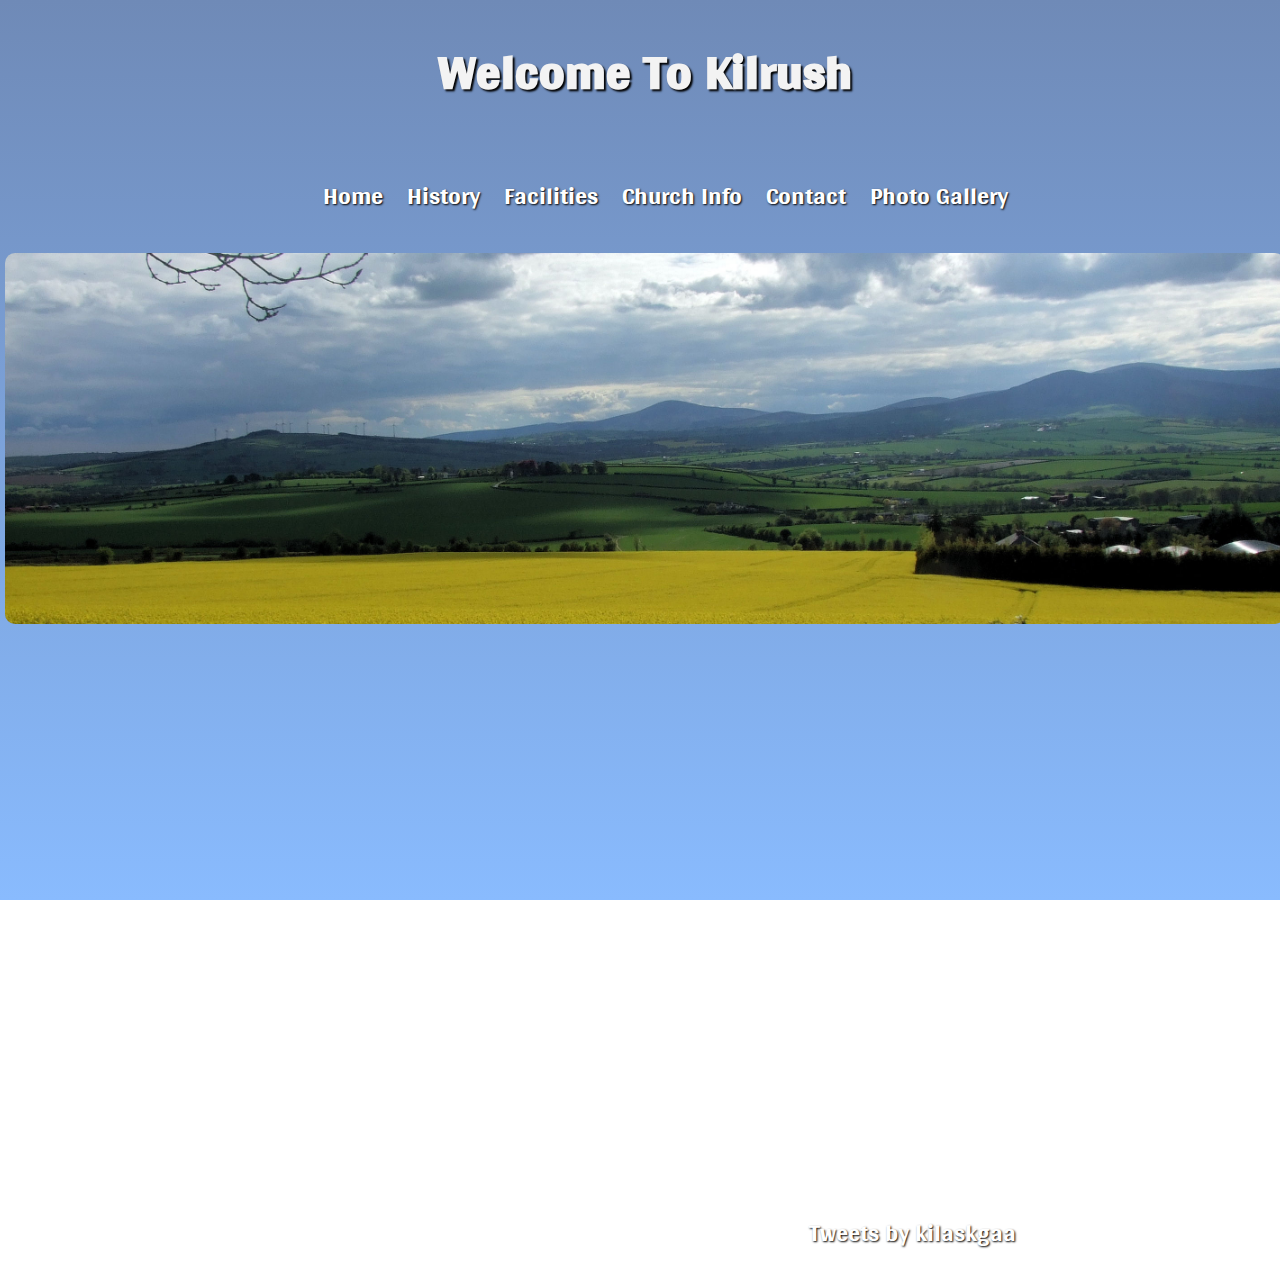
<file: index.html>
<!doctype html>
<html>
<head>
<meta charset="utf-8">
<title>Kilrush Homepage</title>
<link href="https://fonts.googleapis.com/css?family=Gidugu" rel="stylesheet">
<link href="Styles/stylesnew.css" rel="stylesheet" type="text/css">

</head>

<body>
<header>
  <h1>Welcome To Kilrush</h1>
</header>
<nav class="navbar">
  <ul>
	<li><a href="index.html">Home</a></li>
    <li><a href="history.html">History</a></li>
    <li><a href="facilities.html">Facilities</a></li>
    <li><a href="church.html">Church Info</a></li>
    <li><a href="contact.html">Contact</a></li>
    <li><a href="gallery.html">Photo Gallery</a></li>
</ul>
</nav>



<div id="content">
<img id="kilrush" src="Images/kilrush.jpg"alt="Kilrush"/>

<iframe id="map"src="https://www.google.com/maps/embed?pb=!1m18!1m12!1m3!1d1721825.3726752682!2d-8.550120511175994!3d53.4155807393803!2m3!1f0!2f0!3f0!3m2!1i1024!2i768!4f13.1!3m3!1m2!1s0x4867f90d498e07c3%3A0x470f1e477cfa96cc!2sKilrush%2C+Co.+Wexford!5e0!3m2!1sen!2sie!4v1475606398828" width="800" height="600" frameborder="0" style="border:0" allowfullscreen></iframe>
<a class="twitter-timeline" data-theme="dark" href="https://twitter.com/kilaskgaa">Tweets by kilaskgaa</a> <script async src="//platform.twitter.com/widgets.js" charset="utf-8"></script>
</div>
</body>
</html>
</file>
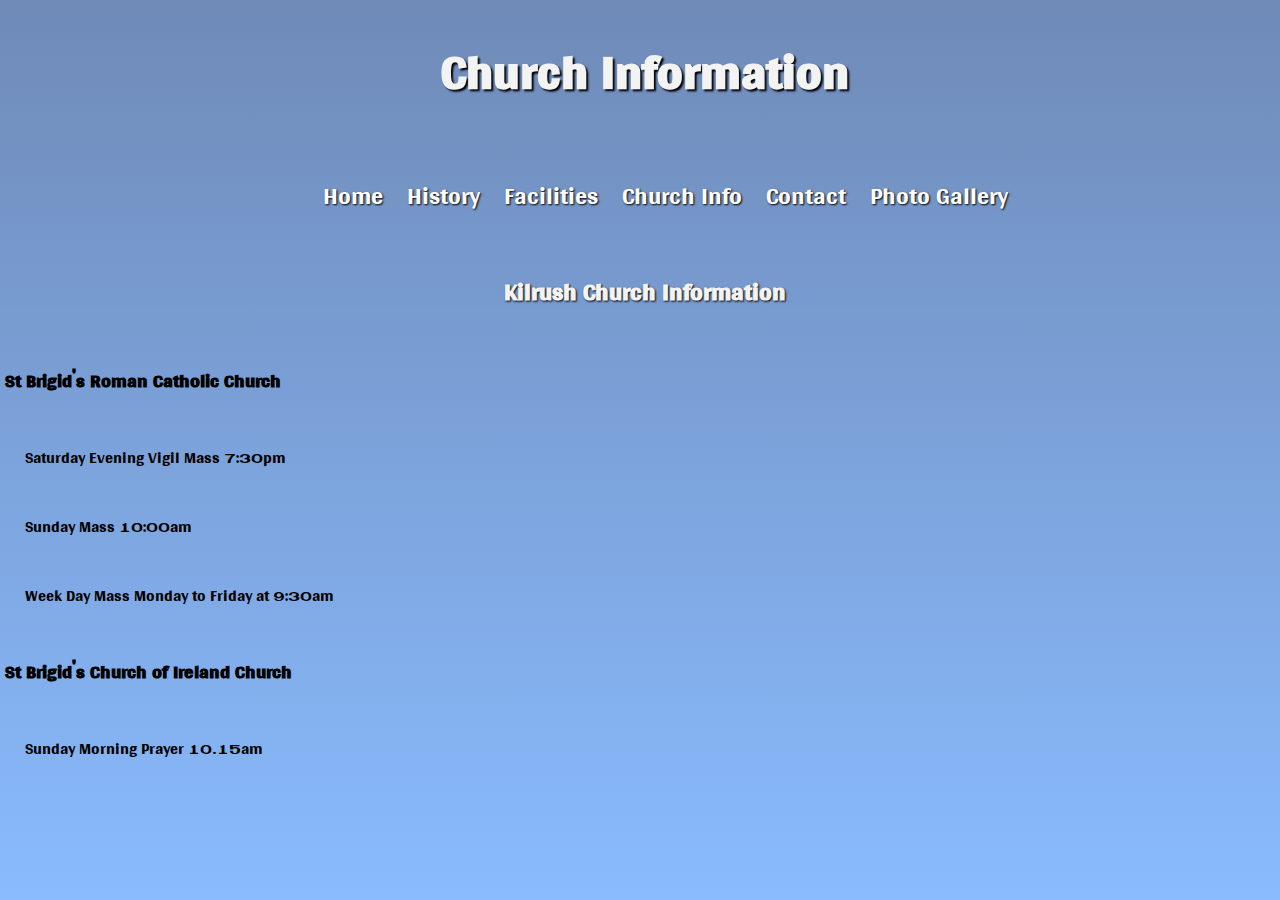
<file: church.html>
<!doctype html>
<html>
<head>
<meta charset="utf-8">
<title>Kilrush Church Information</title>
<link href="Styles/stylesnew.css" rel="stylesheet" type="text/css">
<link href="https://fonts.googleapis.com/css?family=Gidugu" rel="stylesheet">
</head>

<body>
<header>
  <h1>Church Information</h1>
</header>
<nav class="navbar">
  <ul>
	<li><a href="index.html">Home</a></li>
    <li><a href="history.html">History</a></li>
    <li><a href="facilities.html">Facilities</a></li>
    <li><a href="church.html">Church Info</a></li>
    <li><a href="contact.html">Contact</a></li>
    <li><a href="gallery.html">Photo Gallery</a></li>
</ul>
</nav>
<div id="content">
<h2 id="pagehead">Kilrush Church Information</h2>
<h3>St Brigid's Roman Catholic Church</h3>
<p>Saturday Evening Vigil Mass
7:30pm</p>
<p>Sunday Mass
10:00am</p>
<p>Week Day Mass
Monday to Friday at 9:30am</p>
<h3>St Brigid's Church of Ireland Church</h3>
<p>Sunday Morning Prayer 10.15am</p>
</div>
</body>
</html>
</file>
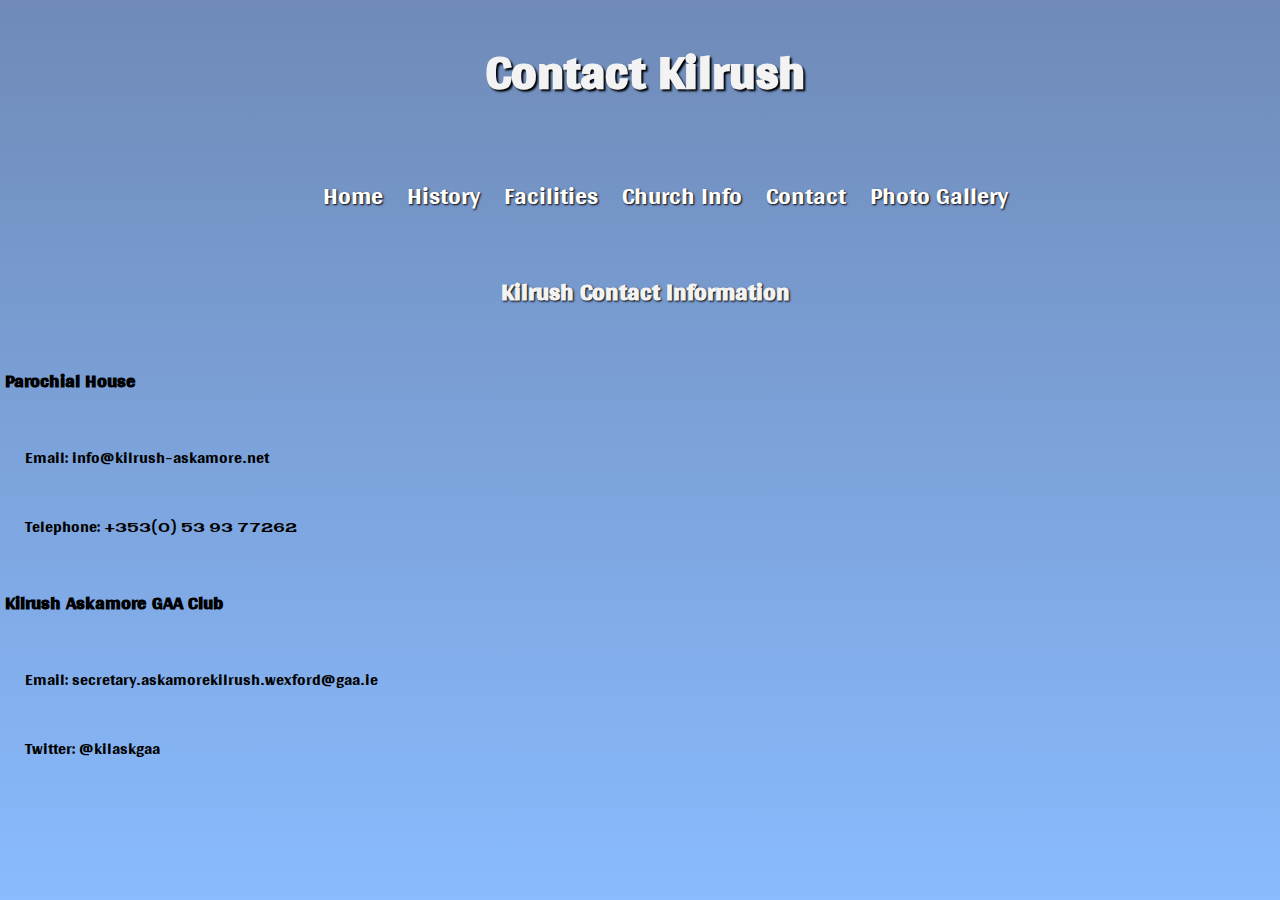
<file: contact.html>
<!doctype html>
<html>
<head>
<meta charset="utf-8">
<title>Kilrush Contact</title>
<link href="Styles/stylesnew.css" rel="stylesheet" type="text/css">
<link href="https://fonts.googleapis.com/css?family=Gidugu" rel="stylesheet">
</head>

<body>
<header>
  <h1>Contact Kilrush</h1>
</header>
<nav class="navbar">
  <ul>
	<li><a href="index.html">Home</a></li>
    <li><a href="history.html">History</a></li>
    <li><a href="facilities.html">Facilities</a></li>
    <li><a href="church.html">Church Info</a></li>
    <li><a href="contact.html">Contact</a></li>
    <li><a href="gallery.html">Photo Gallery</a></li>
</ul>
</nav>
<div id="content">
<h2 id="pagehead">Kilrush Contact Information</h2>
<h3>Parochial House</h3>
<p>Email: info@kilrush-askamore.net</p>
<p>Telephone: +353(0) 53 93 77262</p>
<h3>Kilrush Askamore GAA Club</h3>
<p>Email: secretary.askamorekilrush.wexford@gaa.ie</p>
<p>Twitter: @kilaskgaa</p>
</div>
</body>
</html>
</file>
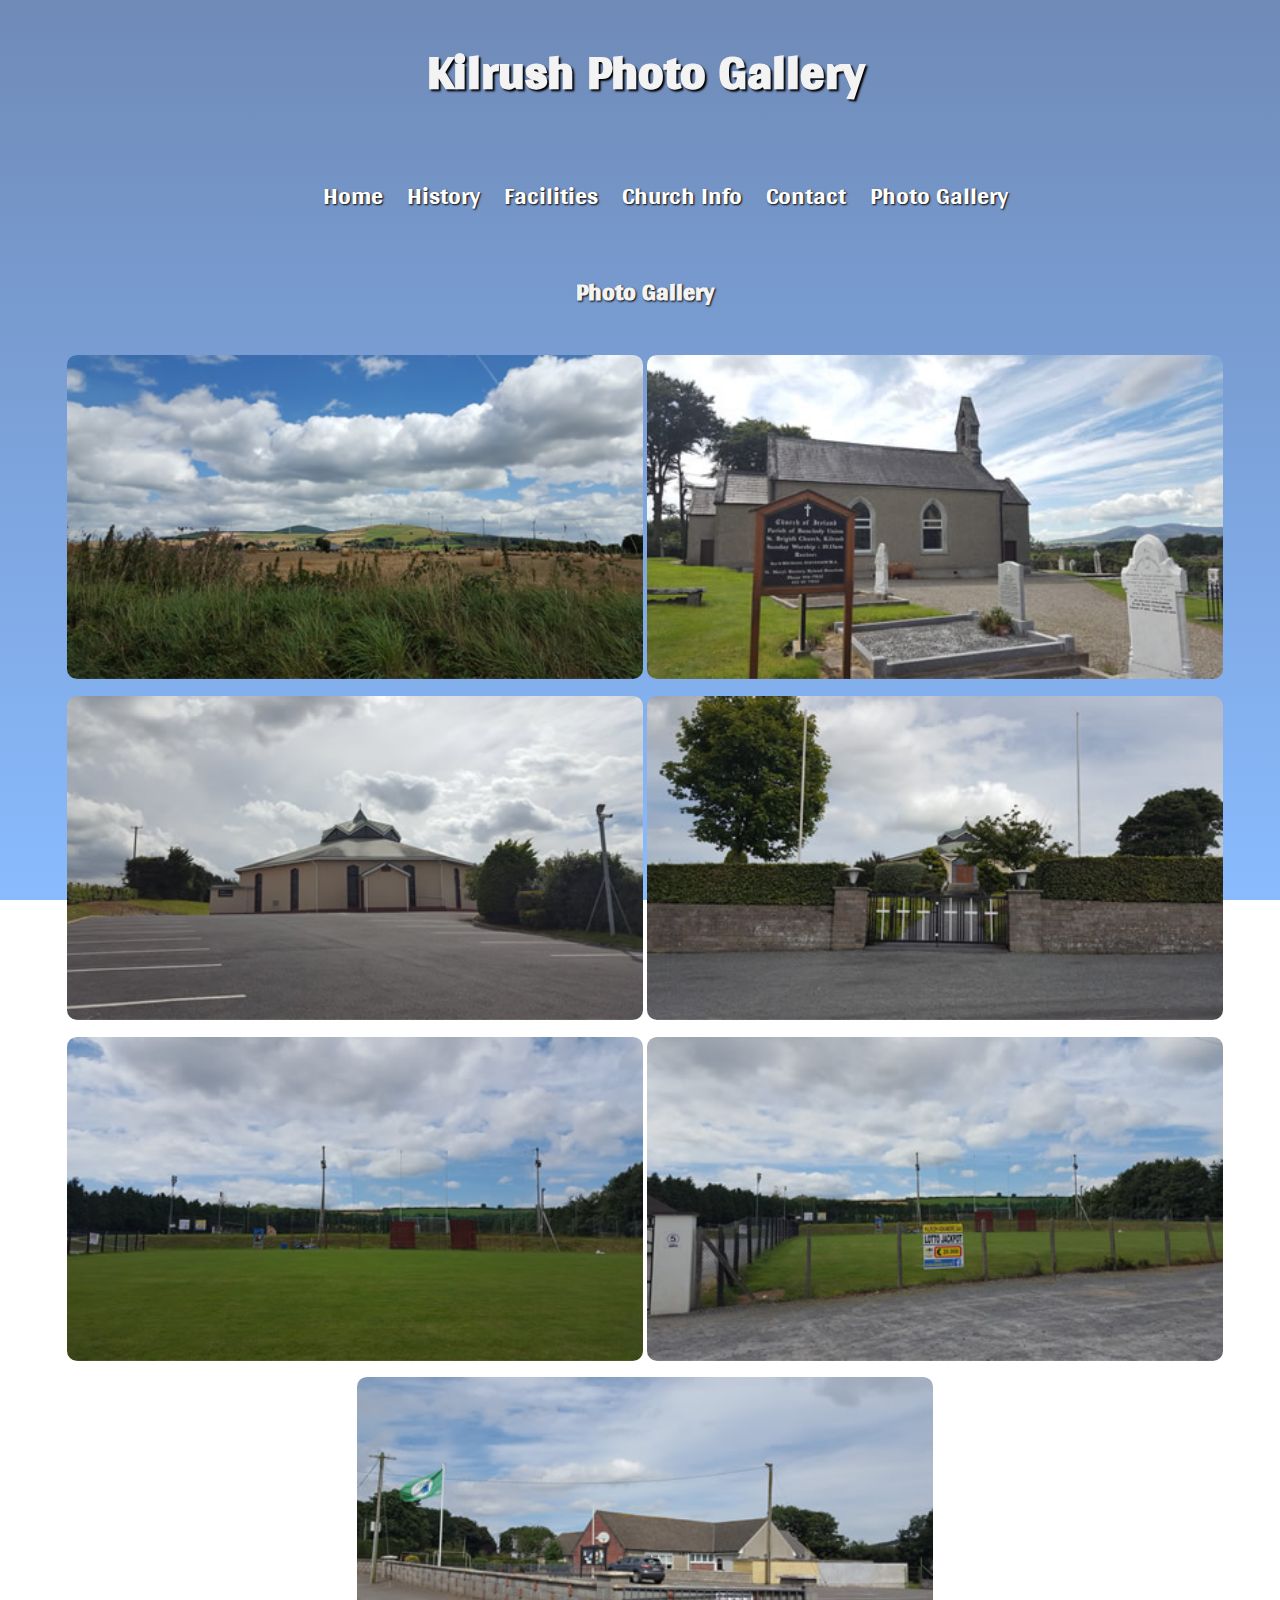
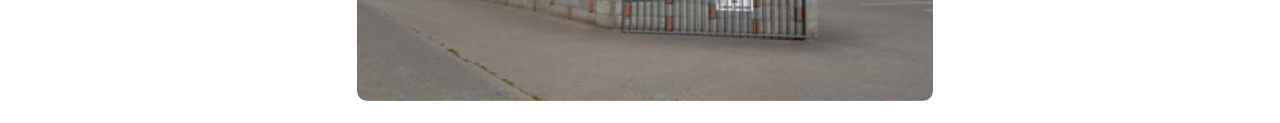
<file: gallery.html>
<!doctype html>
<html>
<head>
<meta charset="utf-8">
<title>Kilrush Photo Gallery</title>
<link href="Styles/stylesnew.css" rel="stylesheet" type="text/css">
<link href="https://fonts.googleapis.com/css?family=Gidugu" rel="stylesheet">
</head>

<body>
<header>
  <h1>Kilrush Photo Gallery</h1>
</header>
<nav class="navbar">
  <ul>
	<li><a href="index.html">Home</a></li>
    <li><a href="history.html">History</a></li>
    <li><a href="facilities.html">Facilities</a></li>
    <li><a href="church.html">Church Info</a></li>
    <li><a href="contact.html">Contact</a></li>
    <li><a href="gallery.html">Photo Gallery</a></li>
</ul>
</nav>
<div id="content" style="text-align:center;">
<h2 id="pagehead">Photo Gallery</h2>
<img src="Images/20160805_140515.jpg" width="425" height="239" alt=""/>
<img src="Images/20160825_135213.jpg" width="425" height="239" alt=""/>
<img src="Images/20160825_142622.jpg" width="425" height="239" alt=""/>
<img src="Images/20160825_142720.jpg" width="425" height="239" alt=""/>
<img src="Images/20160825_143229.jpg" width="425" height="239" alt=""/>
<img src="Images/20160825_143304.jpg" width="425" height="239" alt=""/>
<img src="Images/20160825_143455.jpg" width="425" height="239" alt=""/>
</div>
</body>
</html>
</file>
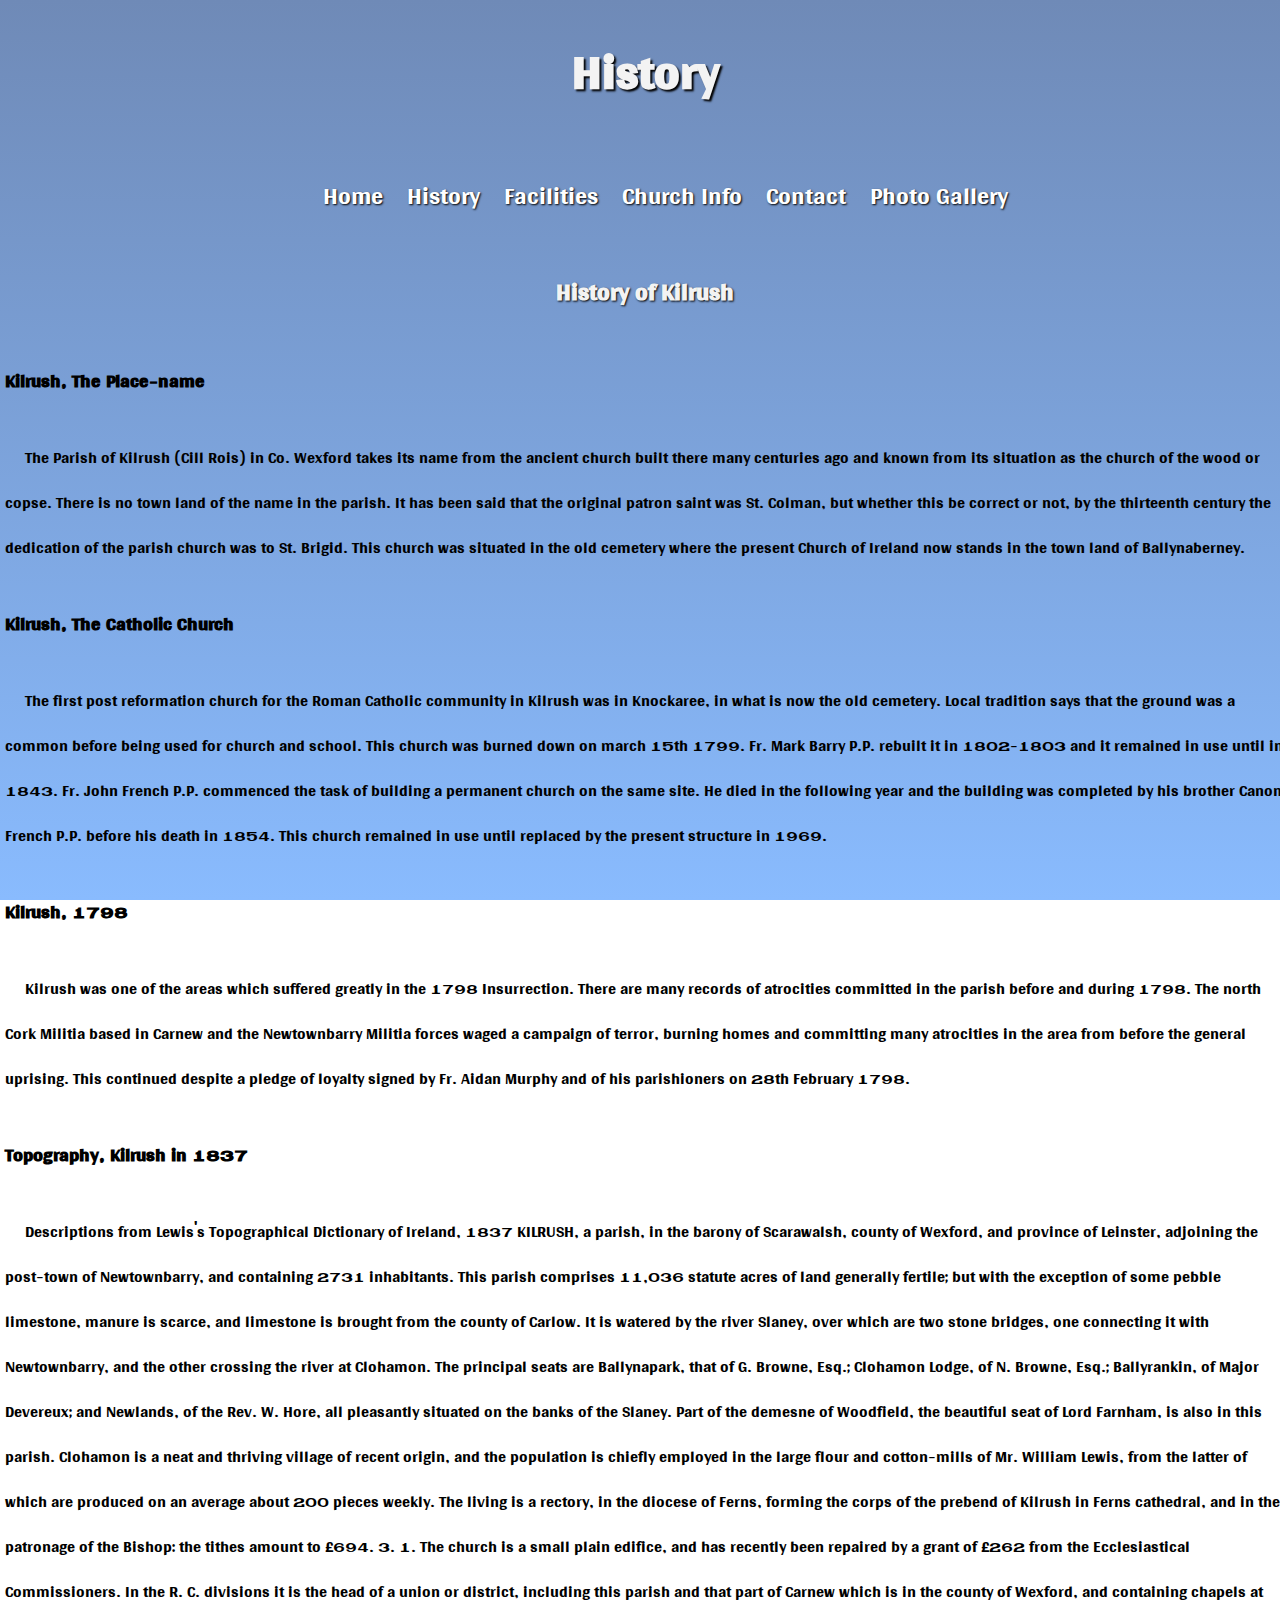
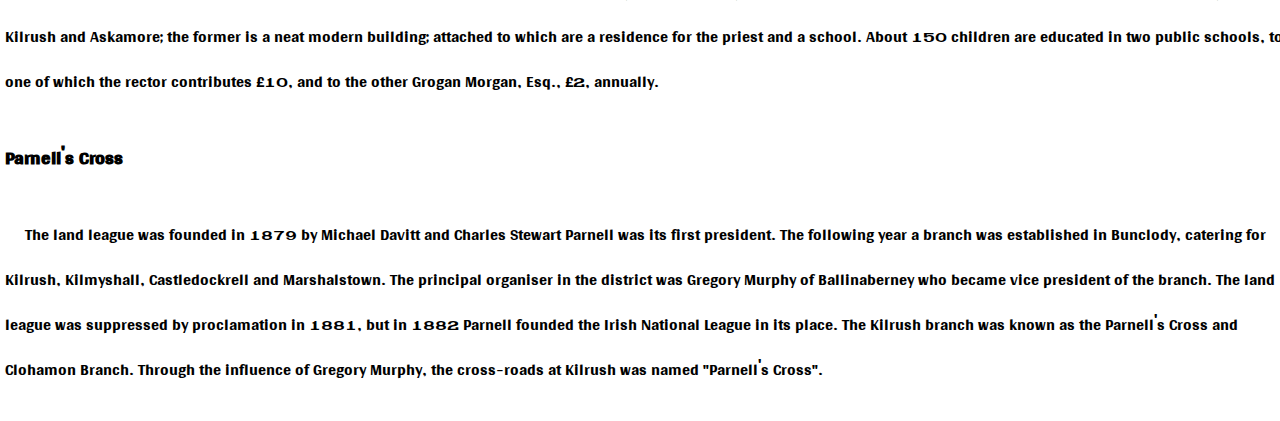
<file: history.html>
<!doctype html>
<html>
<head>
<meta charset="utf-8">
<title>Kilrush History</title>
<link href="https://fonts.googleapis.com/css?family=Gidugu" rel="stylesheet">
<link href="Styles/stylesnew.css" rel="stylesheet" type="text/css">
</head>

<body>
<header>
  <h1>History</h1>
</header>
<nav class="navbar">
  <ul>
	<li><a href="index.html">Home</a></li>
    <li><a href="history.html">History</a></li>
    <li><a href="facilities.html">Facilities</a></li>
    <li><a href="church.html">Church Info</a></li>
    <li><a href="contact.html">Contact</a></li>
    <li><a href="gallery.html">Photo Gallery</a></li>
</ul>
</nav>
<div id="content">
<h2 id="pagehead">History of Kilrush</h2>
<h3>Kilrush, The Place-name</h3>

<p>The Parish of Kilrush (Cill Rois) in Co. Wexford takes its name from the ancient church built there many centuries ago and known from its situation as the church of the wood or copse. There is no town land of the name in the parish. It has been said that the original patron saint was St. Colman, but whether this be correct or not, by the thirteenth century the dedication of the parish church was to St. Brigid. This church was situated in the old cemetery where the present Church of Ireland now stands in the town land of Ballynaberney.</p>
  
  
  
<h3>Kilrush, The Catholic Church</h3>
  <p>The first post reformation church for the Roman Catholic community in Kilrush was in Knockaree, in what is now the old cemetery. Local tradition says that the ground was a common before being used for church and school. This church was burned down on march 15th 1799. Fr. Mark Barry P.P. rebuilt it in 1802-1803 and it remained in use until in 1843. Fr. John French P.P. commenced the task of building a permanent church on the same site. He died in the following year and the building was completed by his brother Canon French P.P. before his death in 1854. This church remained in use until replaced by the present structure in 1969.</p>
  
  
  
<h3>Kilrush, 1798</h3>
  <p>Kilrush was one of the areas which suffered greatly in the 1798 Insurrection. There are many records of atrocities committed in the parish before and during 1798. The north Cork Militia based in Carnew and the Newtownbarry Militia forces waged a campaign of terror, burning homes and committing many atrocities in the area from before the general uprising. This continued despite a pledge of loyalty signed by Fr. Aidan Murphy and of his parishioners on 28th February 1798.</p>
  
  
  
<h3>Topography, Kilrush in 1837</h3>
  <p>Descriptions from Lewis's Topographical Dictionary of Ireland, 1837
  
  KILRUSH, a parish, in the barony of Scarawalsh, county of Wexford, and province of Leinster, adjoining the post-town of Newtownbarry, and containing 2731 inhabitants. This parish comprises 11,036 statute acres of land generally fertile; but with the exception of some pebble limestone, manure is scarce, and limestone is brought from the county of Carlow. It is watered by the river Slaney, over which are two stone bridges, one connecting it with Newtownbarry, and the other crossing the river at Clohamon.
  
  The principal seats are Ballynapark, that of G. Browne, Esq.; Clohamon Lodge, of N. Browne, Esq.; Ballyrankin, of Major Devereux; and Newlands, of the Rev. W. Hore, all pleasantly situated on the banks of the Slaney. Part of the demesne of Woodfield, the beautiful seat of Lord Farnham, is also in this parish. Clohamon is a neat and thriving village of recent origin, and the population is chiefly employed in the large flour and cotton-mills of Mr. William Lewis, from the latter of which are produced on an average about 200 pieces weekly.
  
  The living is a rectory, in the diocese of Ferns, forming the corps of the prebend of Kilrush in Ferns cathedral, and in the patronage of the Bishop: the tithes amount to £694. 3. 1. The church is a small plain edifice, and has recently been repaired by a grant of £262 from the Ecclesiastical Commissioners.
  
  In the R. C. divisions it is the head of a union or district, including this parish and that part of Carnew which is in the county of Wexford, and containing chapels at Kilrush and Askamore; the former is a neat modern building; attached to which are a residence for the priest and a school. About 150 children are educated in two public schools, to one of which the rector contributes £10, and to the other Grogan Morgan, Esq., £2, annually.</p>
  
  
  
<h3>Parnell's Cross</h3>
  <p>The land league was founded in 1879 by Michael Davitt and Charles Stewart Parnell was its first president. The following year a branch was established in Bunclody, catering for Kilrush, Kilmyshall, Castledockrell and Marshalstown.
  
  The principal organiser in the district was Gregory Murphy of Ballinaberney who became vice president of the branch. The land league was suppressed by proclamation in 1881, but in 1882 Parnell founded the Irish National League in its place. The Kilrush branch was known as the Parnell's Cross and Clohamon Branch. Through the influence of Gregory Murphy, the cross-roads at Kilrush was named "Parnell's Cross".</p>
 </div>
</body>
</html>
</file>
<file: Styles/stylesnew.css>
@charset "utf-8";

body header h1 {
	text-align: center;
	color: #F3F3F3;
	font-size: 3em;
	text-shadow: 2px 2px 2px #000000;
	margin-top: 0px;
	margin-bottom: 0px;
}

.navbar {
	text-align: center;

	
}
#home  {
	background-color: #ff5316;
	text-decoration: none;
}
#history  {
	background-color: #c02ee8;
	text-decoration: none;
}
#facilities  {
	background-color: #2889ff;
	text-decoration: none;
}
#churchinfo  {
	background-color: #0fe84f;
	text-decoration: none;
}
#contact  {
	background-color: #fff245;
	text-decoration: none;
}
#gallery  {
	background-color: #ff5316;
	text-decoration: none;
}
#home, #history, #facilities, #churchinfo, #contact, #gallery {
	float: left;
	height: 50px;
	text-align: center;
	padding-right: 5px;
	padding-top: 5px;
	padding-left: 5px;
	padding-bottom: 5px;
	width: 15%;
}
#content {
	width: 100%;

}
#pagehead {
	text-align: center;
	font-style: normal;
	color: #F3F3F3;
	text-shadow: 1px 1px 2px #000000;
}
img {
	border-radius: 10px;
	margin: 0px;
	;
	transform: rotate(180deg);
	width: 45%;
	height: 50%;
}
body {
	background-image: -webkit-linear-gradient(270deg,rgba(111,138,183,1.00) 0%,rgba(137,187,254,1.00) 100%);
	background-image: -moz-linear-gradient(270deg,rgba(111,138,183,1.00) 0%,rgba(137,187,254,1.00) 100%);
	background-image: -o-linear-gradient(270deg,rgba(111,138,183,1.00) 0%,rgba(137,187,254,1.00) 100%);
	background-image: linear-gradient(180deg,rgba(111,138,183,1.00) 0%,rgba(137,187,254,1.00) 100%);
	/* [disabled]background-repeat: no-repeat; */
	background-attachment: fixed;
	font-family: 'Gidugu', sans-serif;
	font-size: x-large;
	height: 100%;
	width: 100%;
	padding-top: 5px;
	padding-right: 5px;
	padding-bottom: 5px;
	margin: 0px;
	padding-left: 5px;
	
	/*Overflow stops content flowing to the right. You can disable the rule to see what was happening previously*/
	overflow-x: hidden; 
}
p  {
	text-indent: 20px;
}
a {
	text-decoration: none;
	color: #FFFFFF;
	font-size: 1.5em;
	text-shadow: 1px 1px 2px #000000;
}

a:hover {
	color: #87B8FA;
}

.navbar ul  {
	list-style-type: none;

}
.navbar ul li {
	display: inline-block;
	margin-left: 10px;
	margin-right: 10px;
}
#kilrush  {
	transform: none;
	width: 100%;
	margin: 0px;
	height: auto;
}
#map {

}
.twitter-timeline {

}
</file>
